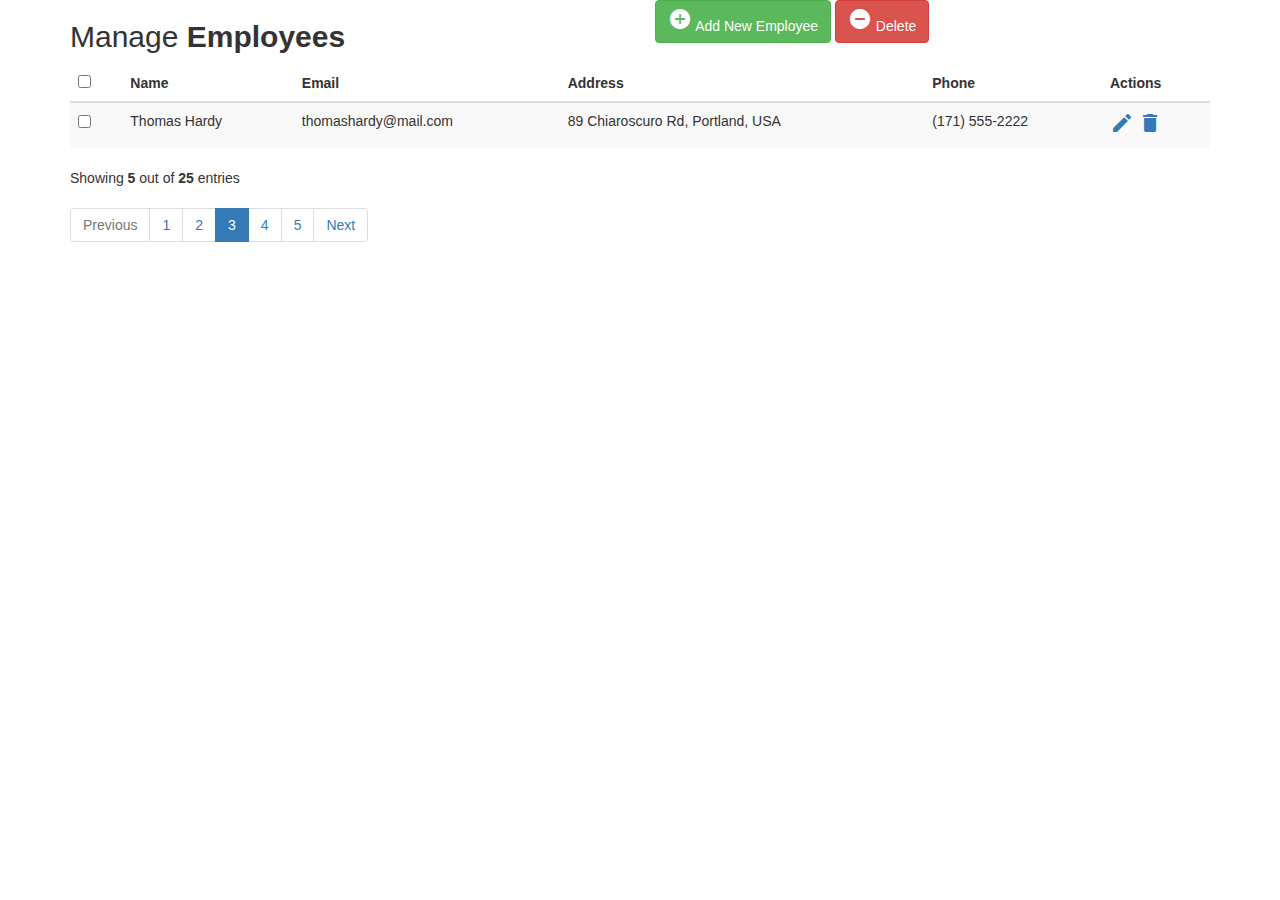
<file: site/templates/base2.html>
<!DOCTYPE html>
<html lang="en">
<head>
<meta charset="utf-8">
<meta http-equiv="X-UA-Compatible" content="IE=edge">
<meta name="viewport" content="width=device-width, initial-scale=1">
<title>Bootstrap CRUD Data Table for Database with Modal Form</title>
<link rel="stylesheet" href="https://fonts.googleapis.com/css?family=Roboto|Varela+Round">
<link rel="stylesheet" href="https://fonts.googleapis.com/icon?family=Material+Icons">
<link rel="stylesheet" href="https://maxcdn.bootstrapcdn.com/font-awesome/4.7.0/css/font-awesome.min.css">
<link rel="stylesheet" href="https://maxcdn.bootstrapcdn.com/bootstrap/3.3.7/css/bootstrap.min.css">
<script src="https://ajax.googleapis.com/ajax/libs/jquery/1.12.4/jquery.min.js"></script>
<script src="https://maxcdn.bootstrapcdn.com/bootstrap/3.3.7/js/bootstrap.min.js"></script>
  
  <body>
    <div class="container">
        <div class="table-wrapper">
            <div class="table-title">
                <div class="row">
                    <div class="col-sm-6">
						<h2>Manage <b>Employees</b></h2>
					</div>
					<div class="col-sm-6">
						<a href="#addEmployeeModal" class="btn btn-success" data-toggle="modal"><i class="material-icons">&#xE147;</i> <span>Add New Employee</span></a>
						<a href="#deleteEmployeeModal" class="btn btn-danger" data-toggle="modal"><i class="material-icons">&#xE15C;</i> <span>Delete</span></a>						
					</div>
                </div>
            </div>
            <table class="table table-striped table-hover">
                <thead>
                    <tr>
						<th>
							<span class="custom-checkbox">
								<input type="checkbox" id="selectAll">
								<label for="selectAll"></label>
							</span>
						</th>
                        <th>Name</th>
                        <th>Email</th>
						<th>Address</th>
                        <th>Phone</th>
                        <th>Actions</th>
                    </tr>
                </thead>
                <tbody>
                    <tr>
						<td>
							<span class="custom-checkbox">
								<input type="checkbox" id="checkbox1" name="options[]" value="1">
								<label for="checkbox1"></label>
							</span>
						</td>
                        <td>Thomas Hardy</td>
                        <td>thomashardy@mail.com</td>
						            <td>89 Chiaroscuro Rd, Portland, USA</td>
                        <td>(171) 555-2222</td>
                        <td>
                            <a href="#editEmployeeModal" class="edit" data-toggle="modal"><i class="material-icons" data-toggle="tooltip" title="Edit">&#xE254;</i></a>
                            <a href="#deleteEmployeeModal" class="delete" data-toggle="modal"><i class="material-icons" data-toggle="tooltip" title="Delete">&#xE872;</i></a>
                        </td>
                    </tr>
                    <tr>
						
                </tbody>
            </table>
			<div class="clearfix">
                <div class="hint-text">Showing <b>5</b> out of <b>25</b> entries</div>
                <ul class="pagination">
                    <li class="page-item disabled"><a href="#">Previous</a></li>
                    <li class="page-item"><a href="#" class="page-link">1</a></li>
                    <li class="page-item"><a href="#" class="page-link">2</a></li>
                    <li class="page-item active"><a href="#" class="page-link">3</a></li>
                    <li class="page-item"><a href="#" class="page-link">4</a></li>
                    <li class="page-item"><a href="#" class="page-link">5</a></li>
                    <li class="page-item"><a href="#" class="page-link">Next</a></li>
                </ul>
            </div>
        </div>
    </div>
	<!-- ADD Modal HTML -->
	<div id="addEmployeeModal" class="modal fade">
		<div class="modal-dialog">
			<div class="modal-content">
				<form>
					<div class="modal-header">						
						<h4 class="modal-title">Add Employee</h4>
						<button type="button" class="close" data-dismiss="modal" aria-hidden="true">&times;</button>
					</div>
					<div class="modal-body">					
						<div class="form-group">
							<label>Name</label>
							<input type="text" class="form-control" required>
						</div>
						<div class="form-group">
							<label>Email</label>
							<input type="email" class="form-control" required>
						</div>
						<div class="form-group">
							<label>Address</label>
							<textarea class="form-control" required></textarea>
						</div>
						<div class="form-group">
							<label>Phone</label>
							<input type="text" class="form-control" required>
						</div>					
					</div>
					<div class="modal-footer">
						<input type="button" class="btn btn-default" data-dismiss="modal" value="Cancel">
						<input type="submit" class="btn btn-success" value="Add">
					</div>
				</form>
			</div>
		</div>
	</div>
	<!-- Edit Modal HTML -->
	<div id="editEmployeeModal" class="modal fade">
		<div class="modal-dialog">
			<div class="modal-content">
				<form>
					<div class="modal-header">						
						<h4 class="modal-title">Edit Employee</h4>
						<button type="button" class="close" data-dismiss="modal" aria-hidden="true">&times;</button>
					</div>
					<div class="modal-body">					
						<div class="form-group">
							<label>Name</label>
							<input type="text" class="form-control" required>
						</div>
						<div class="form-group">
							<label>Email</label>
							<input type="email" class="form-control" required>
						</div>
						<div class="form-group">
							<label>Address</label>
							<textarea class="form-control" required></textarea>
						</div>
						<div class="form-group">
							<label>Phone</label>
							<input type="text" class="form-control" required>
						</div>					
					</div>
					<div class="modal-footer">
						<input type="button" class="btn btn-default" data-dismiss="modal" value="Cancel">
						<input type="submit" class="btn btn-info" value="Save">
					</div>
				</form>
			</div>
		</div>
	</div>
	<!-- Delete Modal HTML -->
	<div id="deleteEmployeeModal" class="modal fade">
		<div class="modal-dialog">
			<div class="modal-content">
				<form>
					<div class="modal-header">						
						<h4 class="modal-title">Delete Employee</h4>
						<button type="button" class="close" data-dismiss="modal" aria-hidden="true">&times;</button>
					</div>
					<div class="modal-body">					
						<p>Are you sure you want to delete these Records?</p>
						<p class="text-warning"><small>This action cannot be undone.</small></p>
					</div>
					<div class="modal-footer">
						<input type="button" class="btn btn-default" data-dismiss="modal" value="Cancel">
						<input type="submit" class="btn btn-danger" value="Delete">
					</div>
				</form>
			</div>
		</div>
	</div>
</body>
</html>
</file>
